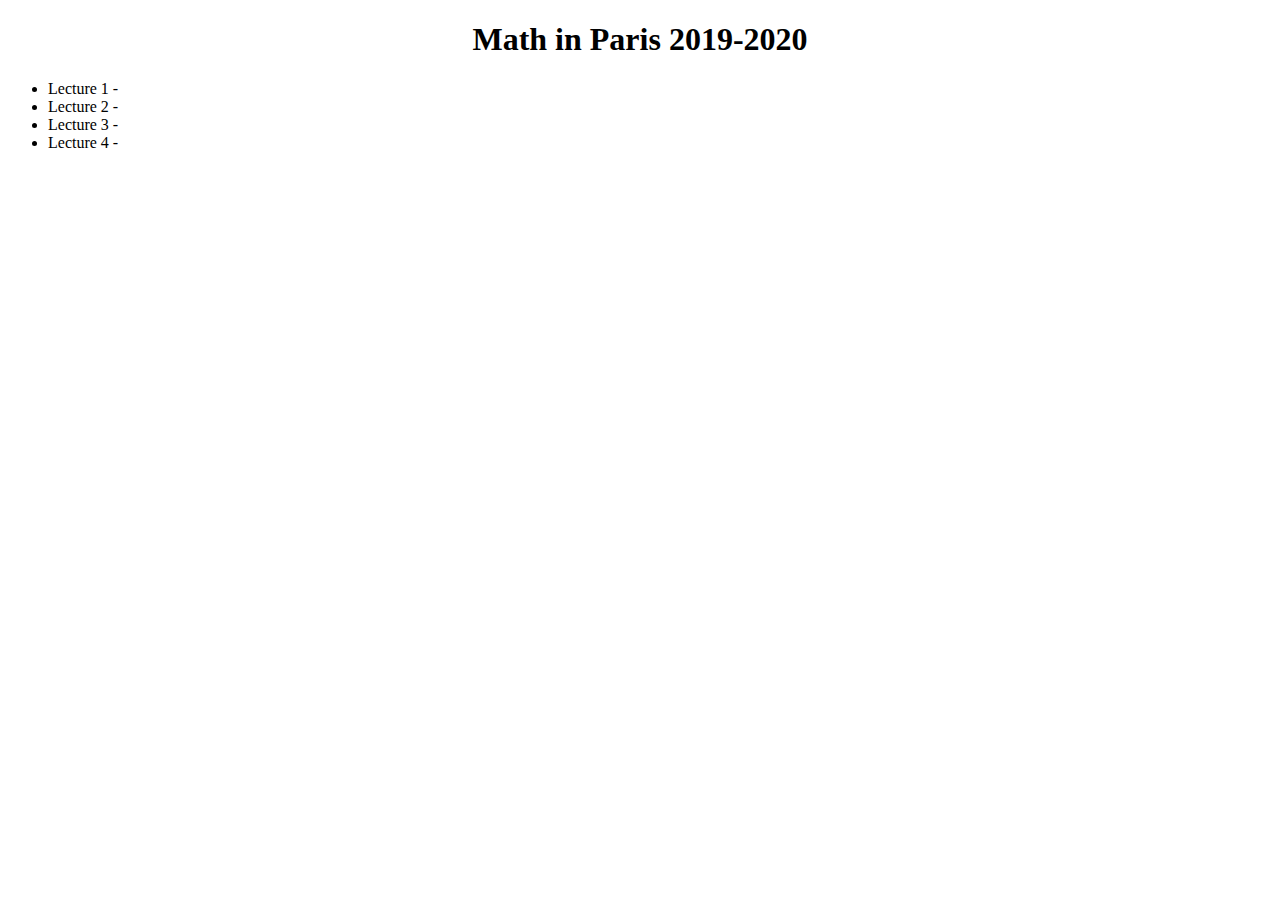
<file: html/Math_in_Paris_19-20.html>
<!DOCTYPE html PUBLIC "-//W3C//DTD XHTML 1.0 Transitional//EN" "http://www.w3.org/TR/xhtml1/DTD/xhtml1-strict.dtd">
<html xmlns="http://www.w3.org/1999/xhtml" xml:lang="en" lang="en">
	<head>
		<meta http-equiv="Content-Type" content="text/html;charset=iso-8859-1"></meta>
		<meta name="description" content="Département de Mathématiques d'Orsay"></meta>
		<meta name="author" content="Dang Laurent, Allaert Olivier"></meta>
		<title>D&eacute;partement de Math&eacute;matiques d'Orsay</title>
		<style type="text/css" media="all">
		<!--
		@import "http://www.math.u-psud.fr/css/style_olivier.css";
		@import "http://www.math.u-psud.fr/css/style_laurent.css";
		-->
		</style>

		<script type="text/javascript">
			<!--
			window.onload=montre;
			function montre(id) {
				var d = document.getElementById(id);
		    for (var i = 1; i<=10; i++) {
	            if (document.getElementById('smenu'+i)) {document.getElementById('smenu'+i).style.display='none';}
				        }
			if (d) {d.style.display='block';}
			}
//-->
</script>
        <script language="javascript" type="text/javascript">
		             function writeMail() {
		                   document.write('<a href="mail');
		                   document.write('to:');
		                   document.write(login);
		                   document.write('@');
		                   document.write('math.');
		                   document.write('u-psud.fr">');
		                   document.write(name);
		                   document.write('<');
		                  document.write('/a>');
																																        }
</script>
<script type="text/javascript" src="http://cdn.mathjax.org/mathjax/latest/MathJax.js?config=TeX-AMS-MML_HTMLorMML">
		MathJax.Hub.Config({
		 tex2jax: {inlineMath: [['$','$'], ['\\(','\\)']]}
		});
</script>

<center><h1>Math in Paris 2019-2020</h1></center>

</head>

<body>
	<div id='global'>

<!c----------------------------------------------------------------------------- Contents ----------------------------------------------------------------------------------------------------------------------->
<div id='contenu'>

<ul>
<div id='news'>
	<li>
	Lecture 1 - 
	</li>
	<li>
	Lecture 2 - 
	</li>
	<li>
	Lecture 3 - 
	</li>
	<li>
	Lecture 4 - 
	</li>
	
</div>
</ul>


<!------------------------------------------------------------------------------- Bottom of the page ------------------------------------------------------------------------------------------------------------>

</div>
</div>
</body>
<?php
include('mise_en_page_fin.php');
//!--Fin pied de page
?>
</file>
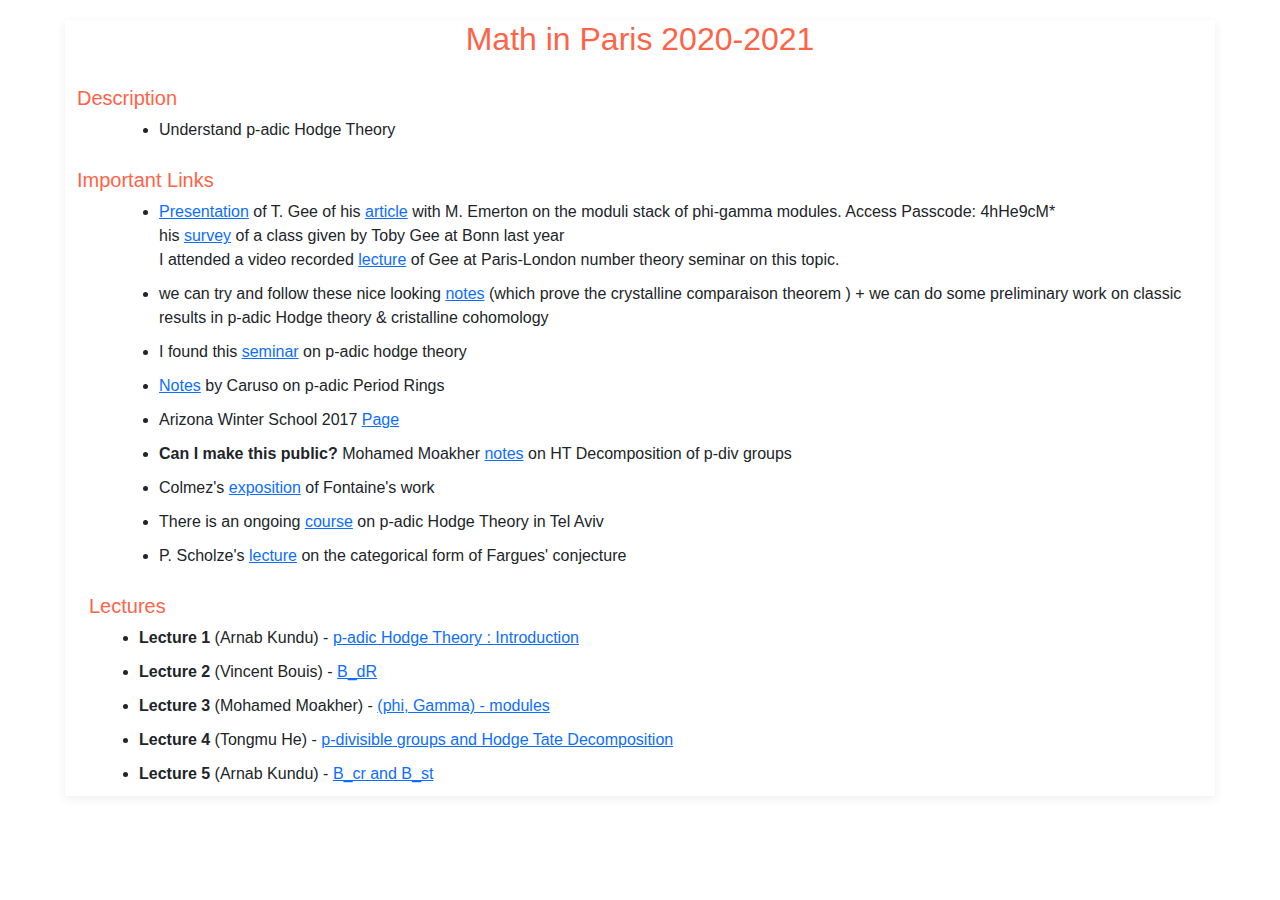
<file: html/Math_in_Paris_20-21.html>
<!doctype html>

<html lang="en">
<head>
   <!-- Required meta tags -->
    <meta charset="utf-8">
    <meta name="viewport" content="width=device-width, initial-scale=1">
	<meta name="description" content="Arnab Kundu webpage">
  <meta name="author" content="Arnab Kundu">

    <!-- Bootstrap CSS -->
    <link href="../css/bootstrap.min.css"
rel="stylesheet"> <!-- integrity="sha384-giJF6kkoqNQ00vy+HMDP7azOuL0xtbfIcaT9wjKHr8RbDVddVHyTfAAsrekwKmP1" crossorigin="anonymous"-->
<!-- href="https://cdn.jsdelivr.net/npm/bootstrap@5.0.0-beta1/dist/css/bootstrap.min.css" -->


    <!-- Option 1: Bootstrap Bundle with Popper -->
    <script src="https://cdn.jsdelivr.net/npm/bootstrap@5.0.0-beta1/dist/js/bootstrap.bundle.min.js" 
integrity="sha384-ygbV9kiqUc6oa4msXn9868pTtWMgiQaeYH7/t7LECLbyPA2x65Kgf80OJFdroafW" crossorigin="anonymous"></script>
<!-- src="bootstrap-5.0.0-beta1-dist/js/bootstrap.bundle.min.js"-->

<?php include 'gona.php';?>

    <!-- Amar CSS -->
	<link href="../css/math_in_paris.css" rel="stylesheet">
		

<title>Arnab Kundu</title>
</head>

<body>

<!------------------------------------------------------------------------------------------------------------------------------------------------------------------------------->

<div class="container" id="pristha">

<h2 id='shironam'>Math in Paris 2020-2021</h2>

<div id='upor'>
<h5 class='anuchhed'>Description</h5>
<ul>
<li class='pankti'>Understand p-adic Hodge Theory</li>

</ul>

<h5 class='anuchhed'>Important Links</h5>
<ul>
<li class='pankti'> <a href="https://umontreal.zoom.us/rec/share/xc8qAu3L2CBJeNL_uUfPS6QTEpbeaaa81CYfq6Zey0qy-o1LE4mgeXs7Q-LXpso1">Presentation</a> of  T. Gee of his <a href="https://arxiv.org/abs/1908.07185">article</a> with M. Emerton on the moduli stack of phi-gamma modules. Access Passcode: 4hHe9cM*<br/>his <a href="http://wwwf.imperial.ac.uk/~tsg/Index_files/bonn-lectures-toby.pdf">survey</a> of a class given by Toby Gee at Bonn last year<br/>I attended a video recorded <a href="https://youtu.be/CqiFc_lGRWA">lecture</a> of Gee at Paris-London number theory seminar on this topic.
 </li>
<li class='pankti'>we can try and follow these nice looking <a href="http://virtualmath1.stanford.edu/~conrad/papers/andreattahawaii.pdf">notes</a> (which prove the crystalline comparaison theorem )   + we can do some preliminary work on classic results in p-adic Hodge theory & cristalline cohomology</li>   
<li class='pankti'>I found this <a href="https://people.maths.ox.ac.uk/gulotta/tt20.html">seminar</a> on p-adic hodge theory</li>
<li class='pankti'><a href="https://arxiv.org/pdf/1908.08424.pdf">Notes</a> by Caruso on p-adic Period Rings</li>

<li class='pankti'>Arizona Winter School 2017 <a href="https://www.math.arizona.edu/~swc/aws/2017/index.html">Page</a></li>
<li class='pankti'><b>Can I make this public?</b> Mohamed Moakher <a href="https://drive.google.com/file/d/1BNyWK245rtuyoPdYaivQWcygoRGS5lJi/view">notes</a> on HT Decomposition of p-div groups</li>
<li class='pankti'>Colmez's <a href="https://webusers.imj-prg.fr/~pierre.colmez/courtFW.pdf">exposition</a> of Fontaine's work</li>
<li class='pankti'>There is an ongoing <a href="http://www.wisdom.weizmann.ac.il/~dimagur/padicAG.html">course</a> on p-adic Hodge Theory in Tel Aviv</li>
<li class='pankti'>P. Scholze's <a href="https://www.youtube.com/watch?v=xBfPe-jMi5c">lecture</a> on the categorical form of Fargues' conjecture</li>

</div>

<div class="container">
	<h5 class='anuchhed'>Lectures</h5> 

	<li class='pankti'>
	<b>Lecture 1</b> (Arnab Kundu) - <a href='../Files/Seminars/Math_in_Paris20-21/Lecture1_Arnab/Lec1.pdf'>p-adic Hodge Theory : Introduction</a>
	</li>
	<li class='pankti'>
	<b>Lecture 2</b> (Vincent Bouis) - <a href='../Files/Seminars/Math_in_Paris20-21/Lecture2_Vincent/Lec2.pdf'>B_dR</a>
	</li>
	<li class='pankti'>
	<b>Lecture 3</b> (Mohamed Moakher) - <a href='../Files/Seminars/Math_in_Paris20-21/Lecture3_Mohamed/Lec3.pdf'>(phi, Gamma) - modules</a>
	</li>
	<li class='pankti'>
	<b>Lecture 4</b> (Tongmu He) - <a href='../Files/Seminars/Math_in_Paris20-21/Lecture4_Tongmu/Lec4.pdf'>p-divisible groups and Hodge Tate Decomposition</a>
	</li>
	<li class='pankti'>
	<b>Lecture 5</b> (Arnab Kundu) - <a href='../Files/Seminars/Math_in_Paris20-21/Lecture5_Arnab/Lec5.pdf'>B_cr and B_st</a>
	</li>
</div>
</div>
</body>
</file>
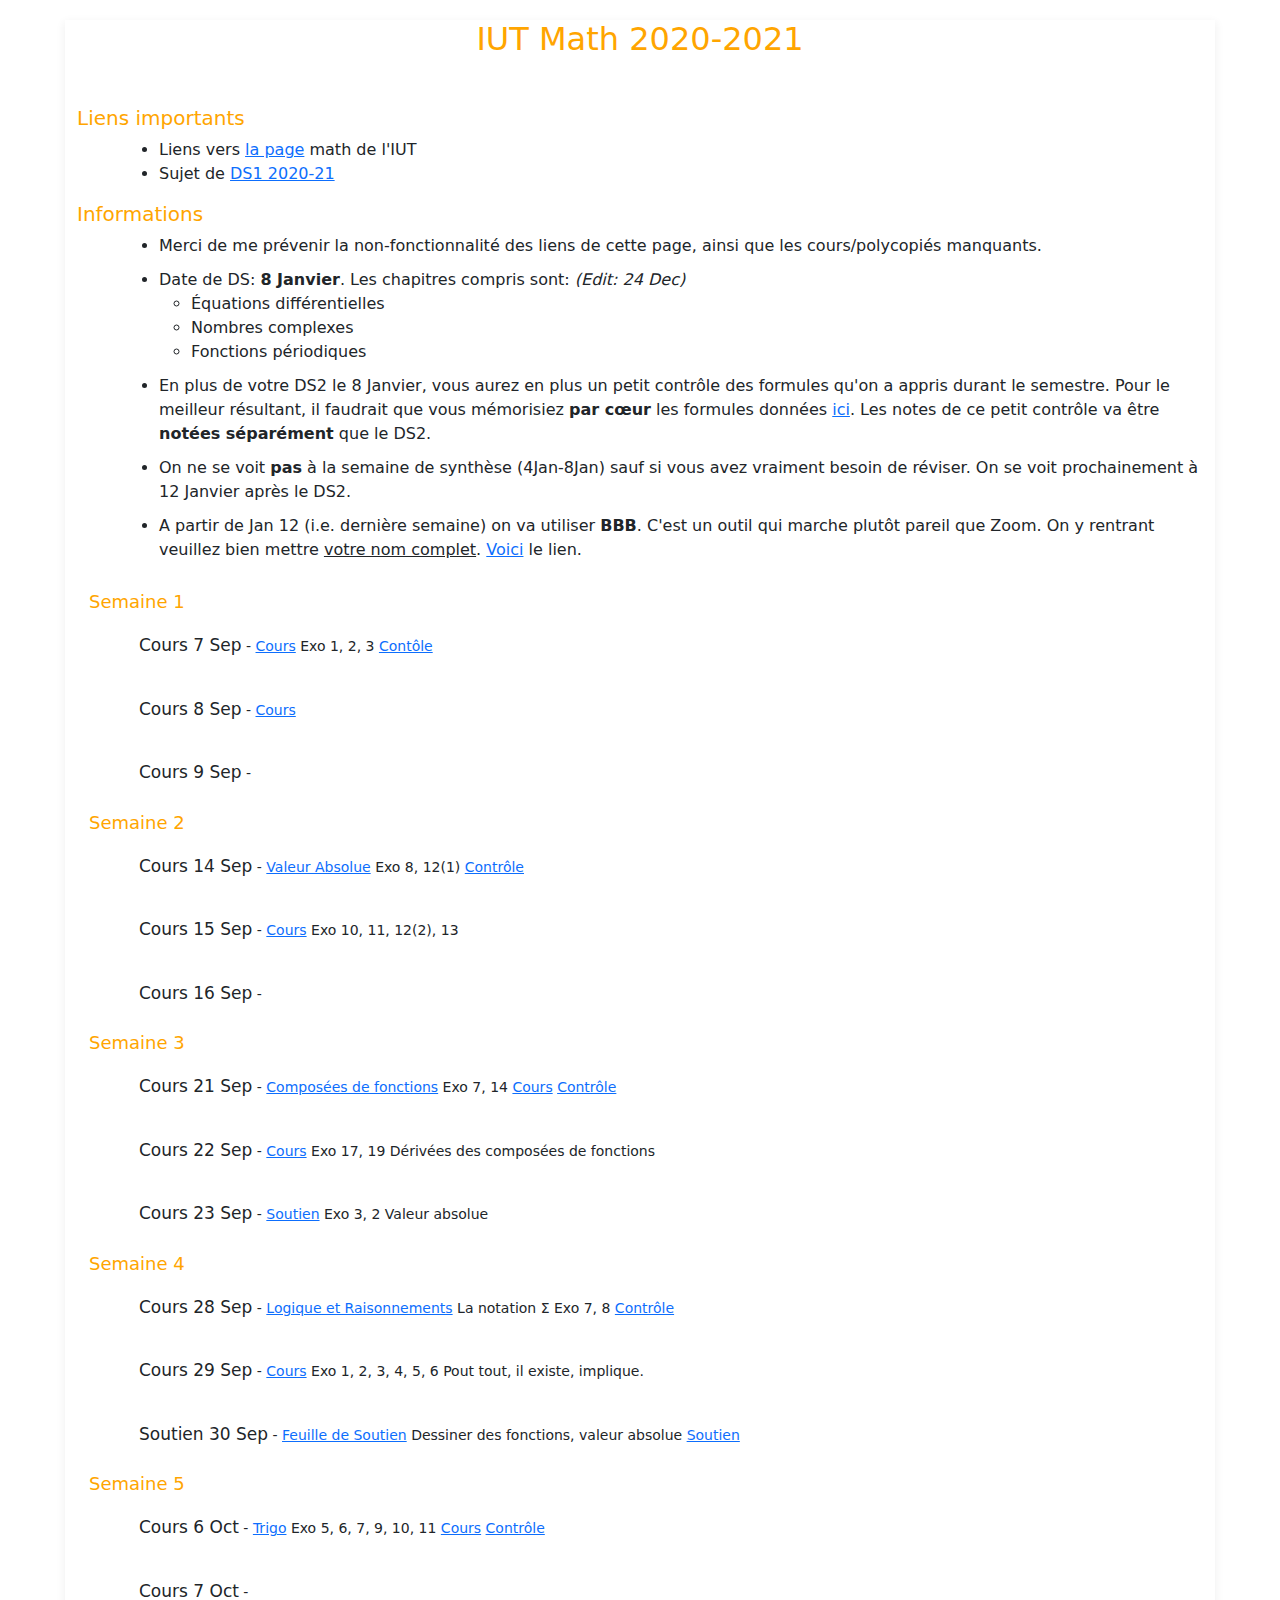
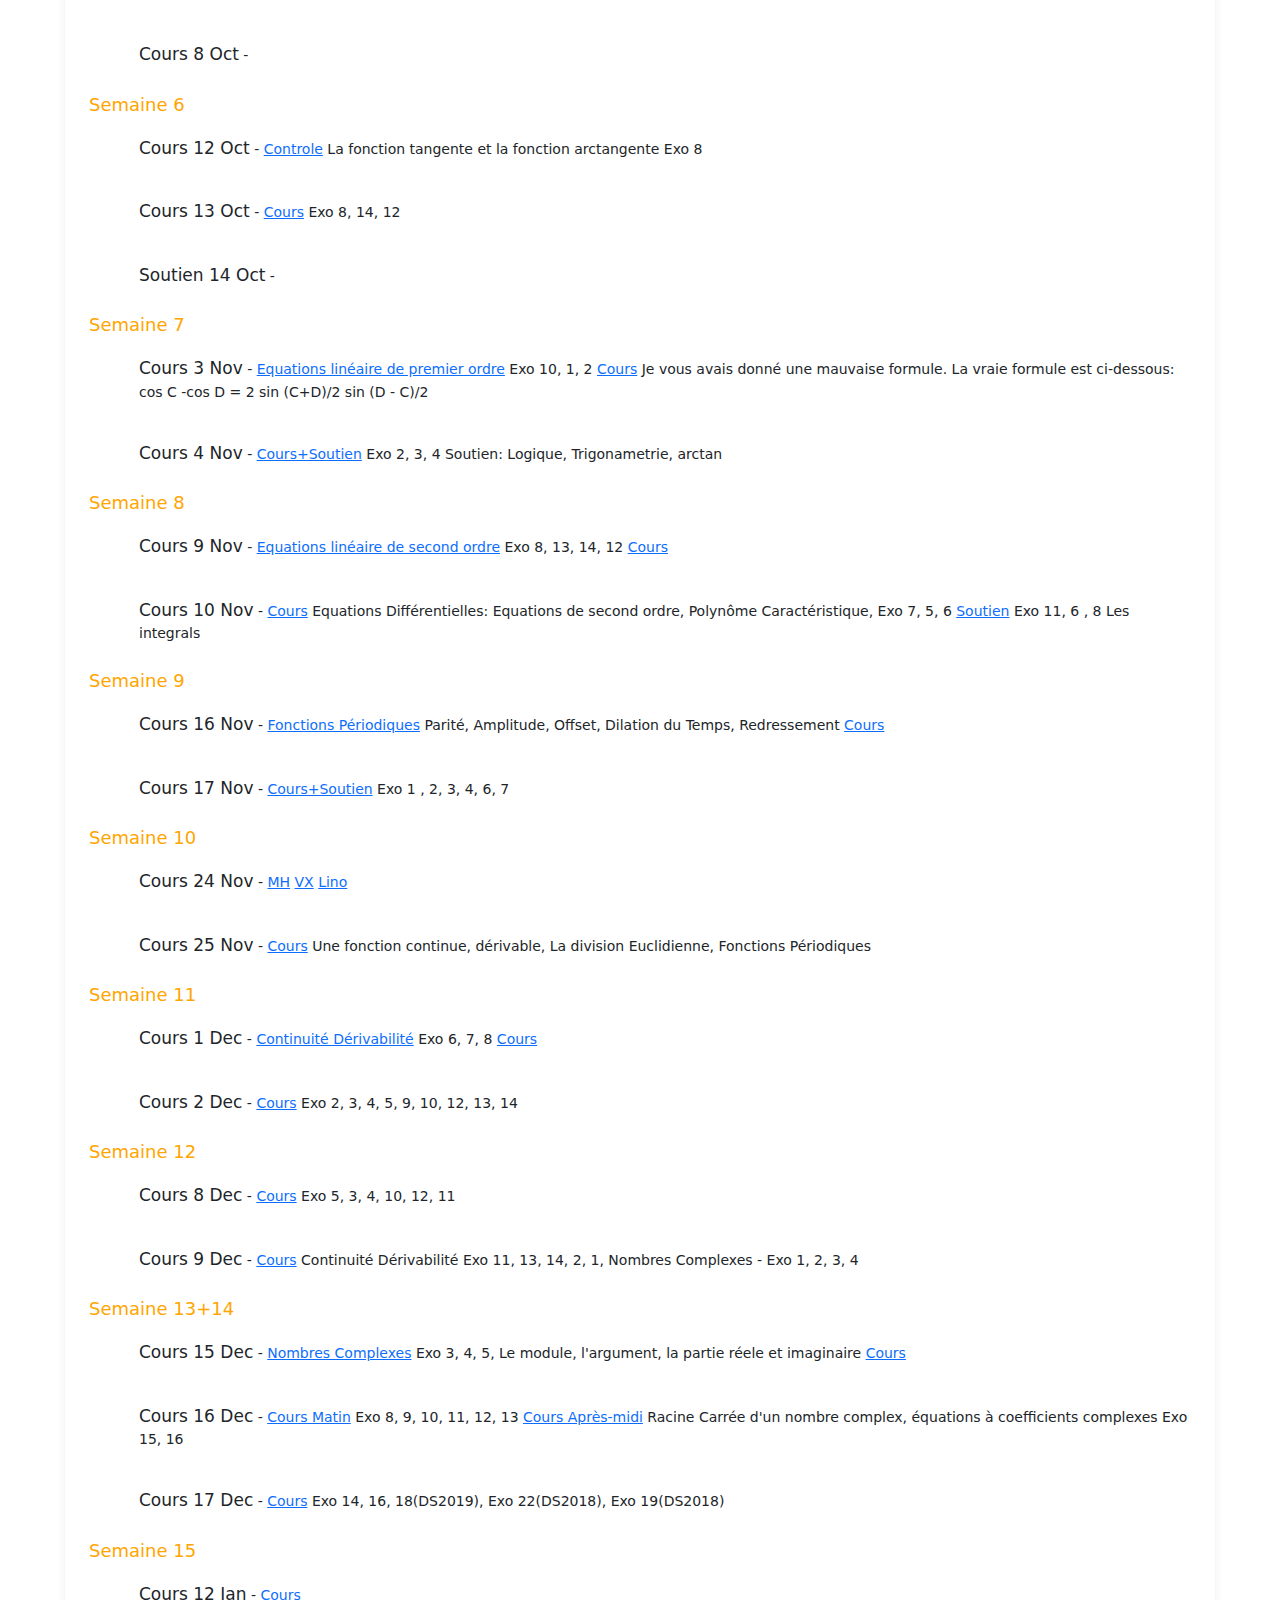
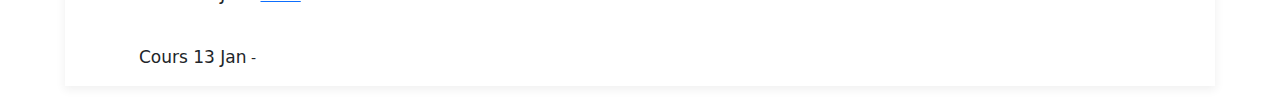
<file: html/porano.html>
<!doctype html>

<html lang="en">
<head>
   <!-- Required meta tags -->
    <meta charset="utf-8">
    <meta name="viewport" content="width=device-width, initial-scale=1">
	<meta name="description" content="Arnab Kundu webpage">
  <meta name="author" content="Arnab Kundu">

    <!-- Bootstrap CSS -->
    <link href="../css/bootstrap.min.css"
rel="stylesheet"> <!-- integrity="sha384-giJF6kkoqNQ00vy+HMDP7azOuL0xtbfIcaT9wjKHr8RbDVddVHyTfAAsrekwKmP1" crossorigin="anonymous"-->
<!-- href="https://cdn.jsdelivr.net/npm/bootstrap@5.0.0-beta1/dist/css/bootstrap.min.css" -->


    <!-- Option 1: Bootstrap Bundle with Popper -->
    <script src="https://cdn.jsdelivr.net/npm/bootstrap@5.0.0-beta1/dist/js/bootstrap.bundle.min.js" 
integrity="sha384-ygbV9kiqUc6oa4msXn9868pTtWMgiQaeYH7/t7LECLbyPA2x65Kgf80OJFdroafW" crossorigin="anonymous"></script>
<!-- src="bootstrap-5.0.0-beta1-dist/js/bootstrap.bundle.min.js"-->

<?php include 'gona.php';?>

    <!-- Amar CSS -->
	<link href="../css/porano.css" rel="stylesheet">
		

<title>Arnab Kundu</title>
</head>

<body>


<!------------------------------------------------------------------------------- Bottom of the page ------------------------------------------------------------------------------------------------------------>

<div class="container" id="pristha">
<div id='shironam'>
<h2 id="shironam">IUT Math 2020-2021</h2>
</div>

<div id="upor">
<h5 id="gpurno">Liens importants</h5>
<ul>
<li class="gpurno">Liens vers <a href="https://profge2.iut-cachan.u-psud.fr/Math/S1.html">la page</a> math de l'IUT</li>
<li class="gpurno">Sujet de <a href="../Files/Teaching/IUT_2020-2021/Exams+TD/2021_S1_DS1.pdf">DS1 2020-21</a></li>
</ul>

<h5 id="bigyopti">Informations</h5>
<ul>
<li class="bigyopti">Merci de me prévenir la non-fonctionnalité des liens de cette page, ainsi que les cours/polycopiés manquants.</li>   
<li class="bigyopti">Date de DS: <b>8 Janvier</b>. Les chapitres compris sont: <i>(Edit: 24 Dec)</i> 
	<ul>
		<li>Équations différentielles</li>
		<li>Nombres complexes</li>
		<li>Fonctions périodiques</li>
	</ul>
</li>
<li class="bigyopti">En plus de votre DS2 le 8 Janvier, vous aurez en plus un petit contrôle des formules qu'on a appris durant le semestre. Pour le meilleur résultant, il faudrait que vous mémorisiez <b>par cœur</b> les formules données <a href="https://drive.google.com/file/d/1ah2NfU78CJXq0FGbyOaETYK15fwDiIQY/view">ici</a>. Les notes de ce petit contrôle va être <b>notées séparément</b> que le DS2.</li>
<li class="bigyopti">On ne se voit <b>pas</b> à la semaine de synthèse (4Jan-8Jan) sauf si vous avez vraiment besoin de réviser. On se voit prochainement à 12 Janvier après le DS2.</li>
<li class="bigyopti">A partir de Jan 12 (i.e. dernière semaine) on va utiliser <b>BBB</b>. C'est un outil qui marche plutôt pareil que Zoom. On y rentrant veuillez bien mettre <u>votre nom complet</u>. <a href="https://bbb.imo.universite-paris-saclay.fr/b/arn-cum-qqf-ked">Voici</a> le lien.</li>
</div>
<div class="container">
	<dl>
	<dt class="soptaho">
	Semaine 1
	</dt>
		<dd>
		<span class="din"> Cours 7 Sep</span> - <a href="../Files/Teaching/IUT_2020-2021/Sem1/Cours_7Sep/7Sep.pdf">Cours</a> Exo 1, 2, 3 <a href="../Files/Teaching/IUT_2020-2021/Sem1/Cours_7Sep/7sep_controle.pdf">Contôle</a> 
		</dd>
		<dd>
		<span class="din"> Cours 8 Sep</span> - <a href="../Files/Teaching/IUT_2020-2021/Sem1/Cours_8Sep/8Sep.pdf">Cours</a>
		</dd>
		<dd>
		<span class="din"> Cours 9 Sep</span> - 
		</dd>
	<dt class="soptaho">
	Semaine 2
	</dt>
		<dd>
		<span class="din"> Cours 14 Sep</span> - <a href="../Files/Teaching/IUT_2020-2021/Sem2/Cours_14Sep/14Sep_valeur_absolue.pdf">Valeur Absolue</a> Exo 8, 12(1) <a href="../Files/Teaching/IUT_2020-2021/Sem2/Cours_14Sep/14Sep_controle.pdf">Contrôle</a>
		</dd>
		<dd>
		<span class="din"> Cours 15 Sep</span> - <a href="../Files/Teaching/IUT_2020-2021/Sem2/Cours_15Sep/15Sep.pdf">Cours</a> Exo 10, 11, 12(2), 13
		</dd>
		<dd>
		<span class="din"> Cours 16 Sep</span> - 
		</dd>
	<dt class="soptaho">
	Semaine 3
	</dt>
		<dd>
		<span class="din"> Cours 21 Sep</span> - <a href="../Files/Teaching/IUT_2020-2021/Sem3/Cours_21Sep/21Sep_fonction_composee.pdf">Composées de fonctions</a> Exo 7, 14 <a href="../Files/Teaching/IUT_2020-2021/Sem3/Cours_21Sep/21Sep.pdf">Cours</a> <a href="../Files/Teaching/IUT_2020-2021/Sem3/Cours_21Sep/21Sep_controle.pdf">Contrôle</a>  
		</dd>
		<dd>
		<span class="din"> Cours 22 Sep</span> - <a href="../Files/Teaching/IUT_2020-2021/Sem3/Cours_22Sep/22Sep.pdf">Cours</a> Exo 17, 19 Dérivées des composées de fonctions 
		</dd>
		<dd>
		<span class="din"> Cours 23 Sep</span> - <a href="../Files/Teaching/IUT_2020-2021/Sem3/Soutien_23Sep/23Sep_Soutien.pdf">Soutien</a> Exo 3, 2 Valeur absolue
		</dd>
	<dt class="soptaho">
	Semaine 4
	</dt>
		<dd>
		<span class="din"> Cours 28 Sep</span> - <a href="../Files/Teaching/IUT_2020-2021/Sem4/Cours_28Sep/28Sep_logique.pdf">Logique et Raisonnements</a> La notation Σ Exo 7, 8 <a href="../Files/Teaching/IUT_2020-2021/Sem4/Cours_28Sep/28Sep_controle.pdf">Contrôle</a>  
		</dd>
		<dd>
		<span class="din"> Cours 29 Sep</span> - <a href="../Files/Teaching/IUT_2020-2021/Sem4/Cours_29Sep/29Sep.pdf">Cours</a> Exo 1, 2, 3, 4, 5, 6 Pout tout, il existe, implique. 
		</dd>
		<dd>
		<span class="din"> Soutien 30 Sep</span> - <a href="../Files/Teaching/IUT_2020-2021/Sem4/Soutien_30Sep/30Sep_feuille.pdf">Feuille de Soutien</a> Dessiner des fonctions, valeur absolue <a href="../Files/Teaching/IUT_2020-2021/Sem4/Soutien_30Sep/30Sep_Soutien.pdf">Soutien</a>
		</dd>
	<dt class="soptaho">
	Semaine 5
	</dt>
		<dd>
		<span class="din"> Cours 6 Oct</span> - <a href="../Files/Teaching/IUT_2020-2021/Sem5/Cours_6Oct/6Oct_trigo.pdf">Trigo</a> Exo 5, 6, 7, 9, 10, 11 <a href="../Files/Teaching/IUT_2020-2021/Sem5/Cours_6Oct/6Oct.pdf">Cours</a> <a href="../Files/Teaching/IUT_2020-2021/Sem5/Cours_6Oct/6Oct_controle.pdf">Contrôle</a>
		</dd>
		<dd>
		<span class="din"> Cours 7 Oct</span> - 
		</dd>
		<dd>
		<span class="din"> Cours 8 Oct</span> - 
		</dd>
	<dt class="soptaho">
	Semaine 6
	</dt>
		<dd>
		<span class="din"> Cours 12 Oct</span> - <a href="../Files/Teaching/IUT_2020-2021/Sem6/Cours_12Oct/12Oct_Controle.pdf">Controle</a> La fonction tangente et la fonction arctangente Exo 8
		</dd>
		<dd>
		<span class="din"> Cours 13 Oct</span> - <a href="../Files/Teaching/IUT_2020-2021/Sem6/Cours_13Oct/13Oct.pdf">Cours</a> Exo 8, 14, 12 
		</dd>
		<dd>
		<span class="din"> Soutien 14 Oct</span> - 
		</dd>
	<dt class="soptaho">
	Semaine 7
	</dt>
		<dd>
		<span class="din"> Cours 3 Nov</span> - <a href="../Files/Teaching/IUT_2020-2021/Sem7/Cours_3Nov/3Nov_ED.pdf"> Equations linéaire de premier ordre</a> Exo 10, 1, 2 <a href="../Files/Teaching/IUT_2020-2021/Sem7/Cours_3Nov/3Nov.pdf">Cours</a>     Je vous avais donné une mauvaise formule. La vraie formule est ci-dessous: 
cos C -cos D = 2 sin (C+D)/2 sin (D - C)/2 
		</dd>
		<dd>
		<span class="din"> Cours 4 Nov</span> - <a href="../Files/Teaching/IUT_2020-2021/Sem7/Cours_4Nov/4NovCours+Soutien.pdf"> Cours+Soutien</a> Exo 2, 3, 4 Soutien: Logique, Trigonametrie, arctan		
		</dd>
	<dt class="soptaho">
	Semaine 8
	</dt>
		<dd>
		<span class="din"> Cours 9 Nov</span> - <a href="../Files/Teaching/IUT_2020-2021/Sem8/Cours_9Nov/9Nov_ED2.pdf">Equations linéaire de second ordre</a> Exo 8, 13, 14, 12 <a href="../Files/Teaching/IUT_2020-2021/Sem8/Cours_9Nov/9Nov.pdf">Cours</a>
		</dd>
		<dd>
		<span class="din"> Cours 10 Nov</span> - <a href="../Files/Teaching/IUT_2020-2021/Sem8/Cours_10Nov/10Nov.pdf">Cours</a> Equations Différentielles: Equations de second ordre, Polynôme Caractéristique,  Exo 7, 5, 6 <a href="../Files/Teaching/IUT_2020-2021/Sem8/Cours_10Nov/10Nov_Soutien.pdf">Soutien</a> Exo 11, 6 , 8  Les integrals 
		</dd>
	<dt class="soptaho">
	Semaine 9
	</dt>
		<dd>
		<span class="din"> Cours 16 Nov</span> - <a href="../Files/Teaching/IUT_2020-2021/Sem9/Cours_16Nov/16Nov_fonctions_periodiques.pdf">Fonctions Périodiques</a> Parité, Amplitude, Offset, Dilation du Temps, Redressement <a href="../Files/Teaching/IUT_2020-2021/Sem9/Cours_16Nov/16Nov.pdf">Cours</a>
		</dd>
		<dd>
		<span class="din"> Cours 17 Nov</span> - <a href="../Files/Teaching/IUT_2020-2021/Sem9/Cours_17Nov/17Nov.pdf">Cours+Soutien</a> Exo 1 , 2, 3, 4, 6, 7
		</dd>
	<dt class="soptaho">
	Semaine 10
	</dt>
		<dd>
		<span class="din"> Cours 24 Nov</span> - <a href="../Files/Teaching/IUT_2020-2021/Sem10/Cours_24Nov/24Nov_MH.pdf">MH</a> <a href="../Files/Teaching/IUT_2020-2021/Sem10/Cours_24Nov/24Nov_VX.pdf">VX</a> <a href="http://linoit.com/users/arnabkundu/canvases/IUT%2024%2F11%2F2020">Lino</a>
		</dd>
		<dd>
		<span class="din"> Cours 25 Nov</span> - <a href="../Files/Teaching/IUT_2020-2021/Sem10/Cours_25Nov/25Nov.pdf">Cours</a> Une fonction continue, dérivable, La division Euclidienne, Fonctions Périodiques
		</dd>
	<dt class="soptaho">
	Semaine 11
	</dt>
		<dd>
		<span class="din"> Cours 1 Dec</span> - <a href="../Files/Teaching/IUT_2020-2021/Sem11/Cours_1Dec/1Dec_CD.pdf">Continuité Dérivabilité</a> Exo 6, 7, 8 <a href="../Files/Teaching/IUT_2020-2021/Sem11/Cours_1Dec/1Dec.pdf">Cours</a>
		</dd>
		<dd>
		<span class="din"> Cours 2 Dec</span> - <a href="../Files/Teaching/IUT_2020-2021/Sem11/Cours_2Dec/2Dec.pdf">Cours</a> Exo 2, 3, 4, 5, 9, 10, 12, 13, 14

		</dd>
	<dt class="soptaho">
	Semaine 12
	</dt>
		<dd>
		<span class="din"> Cours 8 Dec</span> - <a href="../Files/Teaching/IUT_2020-2021/Sem12/Cours_8Dec/8Dec.pdf">Cours</a> Exo 5, 3, 4, 10, 12, 11
		</dd>
		<dd>
		<span class="din"> Cours 9 Dec</span> - <a href="../Files/Teaching/IUT_2020-2021/Sem12/Cours_9Dec/9Dec.pdf">Cours</a> Continuité Dérivabilité Exo 11, 13, 14, 2, 1, Nombres Complexes - Exo 1, 2, 3, 4
		</dd>
	<dt class="soptaho">
	Semaine 13+14
	</dt>
		<dd>
		<span class="din"> Cours 15 Dec</span> - <a href="../Files/Teaching/IUT_2020-2021/Sem13+14/Cours_15Dec/15Dec_nombres_complexes.pdf">Nombres Complexes</a> Exo 3, 4, 5, Le module, l'argument, la partie réele et imaginaire <a href="../Files/Teaching/IUT_2020-2021/Sem13+14/Cours_15Dec/15Dec.pdf">Cours</a>
		</dd>
		<dd>
		<span class="din"> Cours 16 Dec</span> - <a href="../Files/Teaching/IUT_2020-2021/Sem13+14/Cours_16Dec/16Dec_1.pdf">Cours Matin</a> Exo 8, 9, 10, 11, 12, 13 <a href="../Files/Teaching/IUT_2020-2021/Sem13+14/Cours_16Dec/16Dec_2.pdf">Cours Après-midi</a> Racine Carrée d'un nombre complex, équations à coefficients complexes
							Exo 15, 16
		</dd>
		<dd>
		<span class="din"> Cours 17 Dec</span> - <a href="../Files/Teaching/IUT_2020-2021/Sem13+14/Cours_17Dec/17Dec.pdf">Cours</a> Exo 14, 16, 18(DS2019), Exo 22(DS2018), Exo 19(DS2018)
		</dd>
	<dt class="soptaho">
	Semaine 15
	</dt>
		<dd>
		<span class="din"> Cours 12 Jan</span> - <a href="../Files/Teaching/IUT_2020-2021/Sem15/Cours_11Jan/11Jan.pdf">Cours</a> 
		</dd>
		<dd>
		<span class="din"> Cours 13 Jan</span> - 
		</dd>

	</dl>
	
	

</div>
</div>
</div>
</body>
</file>
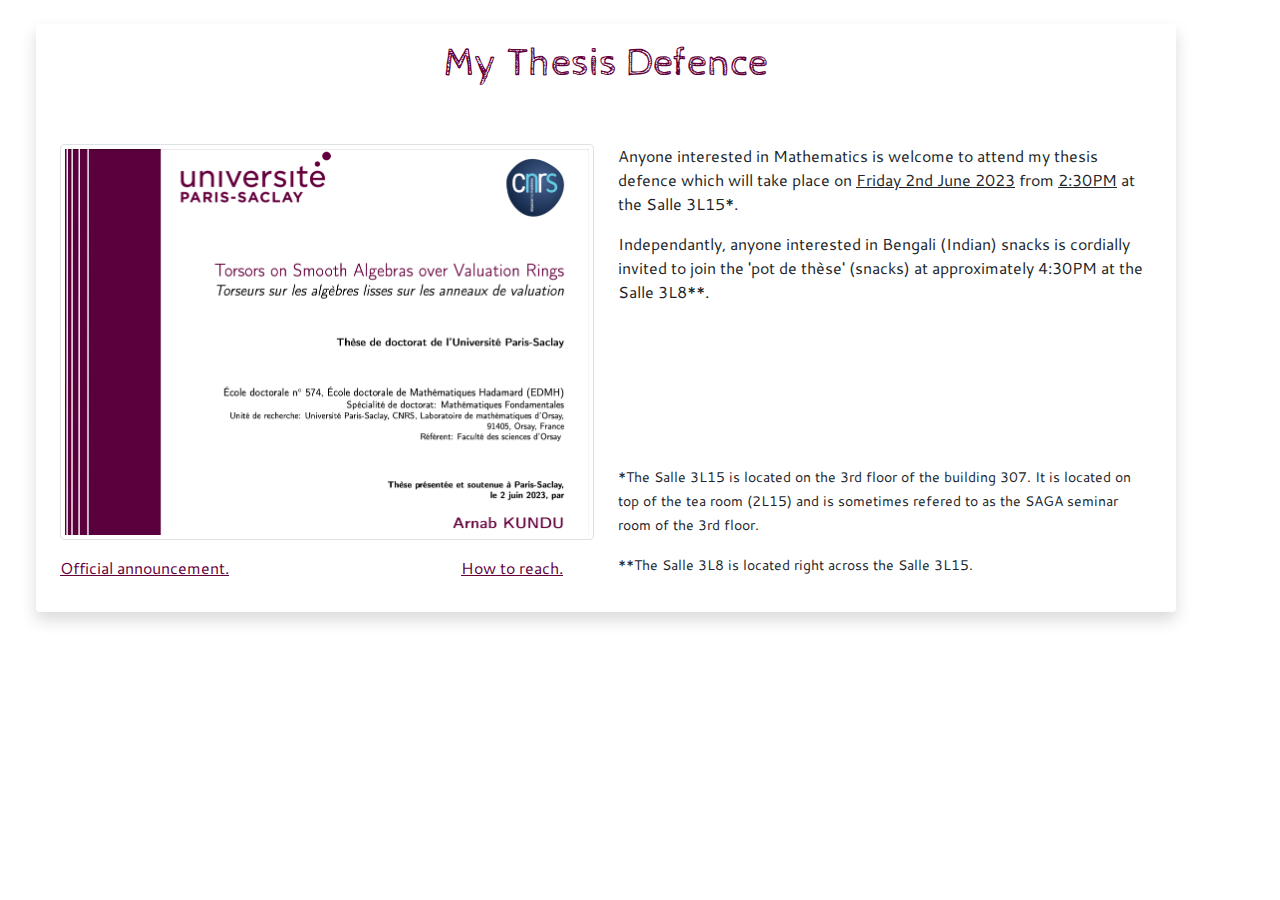
<file: html/Thesis_Defence.html>
<!doctype html>

<html lang="en">
<head>
   <!-- Required meta tags -->
    <meta charset="utf-8">
    <meta name="viewport" content="width=device-width, initial-scale=1">
	<meta name="description" content="Arnab Kundu webpage">
  <meta name="author" content="Arnab Kundu">

    <!-- Bootstrap CSS -->
    <link href="../css/bootstrap.min.css"
rel="stylesheet"> <!-- integrity="sha384-giJF6kkoqNQ00vy+HMDP7azOuL0xtbfIcaT9wjKHr8RbDVddVHyTfAAsrekwKmP1" crossorigin="anonymous"-->
<!-- href="https://cdn.jsdelivr.net/npm/bootstrap@5.0.0-beta1/dist/css/bootstrap.min.css" -->


    <!-- Option 1: Bootstrap Bundle with Popper -->
    <script src="https://cdn.jsdelivr.net/npm/bootstrap@5.0.0-beta1/dist/js/bootstrap.bundle.min.js" 
integrity="sha384-ygbV9kiqUc6oa4msXn9868pTtWMgiQaeYH7/t7LECLbyPA2x65Kgf80OJFdroafW" crossorigin="anonymous"></script>
<!-- src="bootstrap-5.0.0-beta1-dist/js/bootstrap.bundle.min.js"-->
<link rel="preconnect" href="https://fonts.gstatic.com"> 
<link href="https://fonts.googleapis.com/css2?family=Cabin+Sketch:wght@700&family=Open+Sans:wght@400&family=Oswald&family=Raleway&family=Roboto:wght@300&display=swap&family=Cantarell:ital,wght@0,400;0,700;1,400;1,700" rel="stylesheet">
<?php include 'gona.php';?>

    <!-- Amar CSS -->
	<link href="../css/math_in_paris.css" rel="stylesheet">
		

<title>Arnab Kundu</title>
</head>

<body>

<!------------------------------------------------------------------------------------------------------------------------------------------------------------------------------->

<div class="container-fluid">
<div class="container-md m-md-4 m-2 px-2 py-1 px-md-4 py-md-3 justify-content-center align-items-center shadow bg-white rounded">

<h1 style="font-family: 'Cabin Sketch', cursive; color: rgb(99,0,60);" >My Thesis Defence</h1>
<div class="row pt-5">
	<div class="col-sm-6">
		<div id="uporer_chhobi">
			<img src="../Files/Seminars/Math_in_Paris21-22/Title.png" id = "uporer_chhobi_image" class="img-thumbnail" class="rounded">
		</div>
		<p><a style="color: rgb(99,0,60);" href="https://www.imo.universite-paris-saclay.fr/en/events/7031">Official announcement.</a>&nbsp&nbsp&nbsp&nbsp&nbsp&nbsp&nbsp&nbsp&nbsp&nbsp&nbsp&nbsp&nbsp&nbsp&nbsp&nbsp&nbsp&nbsp&nbsp&nbsp&nbsp&nbsp&nbsp&nbsp&nbsp&nbsp&nbsp&nbsp&nbsp&nbsp&nbsp&nbsp&nbsp&nbsp&nbsp&nbsp&nbsp&nbsp&nbsp&nbsp&nbsp&nbsp&nbsp&nbsp&nbsp&nbsp&nbsp&nbsp&nbsp&nbsp&nbsp&nbsp&nbsp&nbsp&nbsp&nbsp&nbsp&nbsp<a style="color: rgb(99,0,60);" href="https://www.imo.universite-paris-saclay.fr/en/contact/">How to reach.</a></p>
	</div>
	<!--<div class="col-2">
	</div>-->
	<div class="col-6">
		<!--<h4 class='anuchhed' style='align:center'>Description</h4>-->
		<!--<ul>
			<li class='pankti'>--><p>Anyone interested in Mathematics is welcome to attend my thesis defence which will take place on <u>Friday 2nd June 2023</u> from <u>2:30PM</u> at the Salle 3L15&#x2a;.</p> <p>Independantly, anyone interested in Bengali (Indian) snacks is cordially invited to join the 'pot de thèse' (snacks) at approximately 4:30PM at the Salle 3L8&#x2a;&#x2a;. <!--</li>--></p><!--<p><a style="color: rgb(99,0,60);" href="https://www.imo.universite-paris-saclay.fr/en/contact/">How to reach.</a> <a style="color: rgb(99,0,60);" href="https://www.imo.universite-paris-saclay.fr/en/events/7031">Official announcement.</a></p>-->
			<br><br><br><br><br><br>
			<p><small>&#x2a;The Salle 3L15 is located on the 3rd floor of the building 307. It is located on top of the tea room (2L15) and is sometimes refered to as the SAGA seminar room of the 3rd floor.</small></p>
			<p><small>&#x2a;&#x2a;The Salle 3L8 is located right across the Salle 3L15.</small></p>

		<!--</ul>-->
	</div>
</div>
<!--<div id='upor'>

<hr class="mb-4">
<h4 class='anuchhed'>Important Links</h4>
<ul>
<li class='pankti'> Dori Bejleri's <a href='https://people.math.harvard.edu/~bejleri/teaching/math259xfa19'/>notes</a> on Moduli spaces in algebraic geometry.</li>
<li class="pankti"> Thomas Haines and Michael Harris's <a href='https://www.cambridge.org/core/books/shimura-varieties/EF98DDEF8FBB0F50D039E6342D77AD4D'>book</a> on Shimura Varieties.</li>
<li class="pankti">Milne's <a href='https://www.jmilne.org/math/xnotes/svi.pdf'>notes</a> on Shimura varieties.</li>

</div>

<hr>
<div class="container">
	<h4 class='anuchhed'>Lectures</h4> 

	<li class='pankti'>
	<b>Lecture 1</b> (Arnab Kundu) - <a href="">Quot Scheme Hilbert Schemes</a>
	</li>
	<li class='pankti'>
	<b>Lecture 2</b> (Mohamed Moakher) - <a href=""></a>
	</li>
	<li class='pankti'>
	<b>Lecture 3</b> (Vincent Bouis) - <a href='../Files/Seminars/Math_in_Paris20-21/Lecture3_Mohamed/Lec3.pdf'></a>
	</li>
	<li class='pankti'>
</div>-->
</div>
</div>
</body>
</file>
<file: css/math_in_paris.css>
*{
	font-family: 'Cantarell', sans-serif;
}
.a{
overflow-wrap: anywhere; /*normal, break-word, anywhere*/
}

#uporer_chhobi_image{
	/*width: 1122px;*/
	/*height: 450px;*/ 
	alt    = Photo; 
	/*display: block;*/
	/*object-fit: cover;*/ /* none, cover, contain, fill */
  	/*object-position: top;*/ /* Center the image within the element */
  	width: 100%;
	height: auto;
  	max-height: 100%;
  	margin-bottom: 1rem; 

}

.fanka{
	height: 50px;
}

#pristha{
	margin-top:    20px;
	margin-bottom: 10px;
	/*margin-right:  150px;
	margin-left:   150px;*/
	max-width: 1150px !important;
	box-shadow: 0px 3px 9px 1px rgba(0, 0, 0, 0.06);

}

h1{
	text-align:   center;
	color:        DodgerBlue;
	font-family: 'Siyam Rupali';
  	src: url('fonts/SiyamRupali.eot?version=1.070');
  	src: local('Siyam Rupali'), url('fonts/SiyamRupali.woff?version=1.070') format('woff'), url('fonts/SiyamRupali.ttf?version=1.070') format('truetype');
  	font-style: normal;
  	unicode-range: U+0980-09FF; //Bangla Range (source: http://www.unicode.org/charts/PDF/U0980.pdf‎‎)
	padding:      10px;
}

hr { 
 	display:       block;
	margin-top:    20px;
 	margin-bottom: 20px;
	margin-left:   auto;
	margin-right:  auto;
 	border-style:  inset;
 	border-width:  1px;
	/*width:       80%;*/
}

dt{
	margin: 0 0 3px 0;
	font-weight: 505;
	font-size: 16px;
}

dd{
	margin: 0 0 8px 50px;
	font-size: 14px;
	padding-bottom: 15px;
	padding-top: 15px;
}

#upor{
	/*margin-left: 50px;*/
}

.anuchhed, #shironam{
	color: tomato;
	font-family: 'Cantarell', sans-serif;
}

#shironam{
	text-align: center;
	padding-bottom: 20px;
	color: tomato;
}

.pankti{
margin-left: 50px;
padding-bottom: 10px;
}
</file>
<file: css/porano.css>
.a{
overflow-wrap: anywhere; /*normal, break-word, anywhere*/
}


.fanka{
	height: 50px;
}

#pristha{
	margin-top:    20px;
	margin-bottom: 10px;
	/*margin-right:  150px;
	margin-left:   150px;*/
	max-width: 1150px !important;
	box-shadow: 0px 3px 9px 1px rgba(0, 0, 0, 0.06);

}

h1{
	text-align:   center;
	color:        DodgerBlue;
	font-family: 'Siyam Rupali';
  	src: url('fonts/SiyamRupali.eot?version=1.070');
  	src: local('Siyam Rupali'), url('fonts/SiyamRupali.woff?version=1.070') format('woff'), url('fonts/SiyamRupali.ttf?version=1.070') format('truetype');
  	font-style: normal;
  	unicode-range: U+0980-09FF; //Bangla Range (source: http://www.unicode.org/charts/PDF/U0980.pdf‎‎)
	padding:      10px;
}

hr { 
 	display:       block;
	margin-top:    20px;
 	margin-bottom: 20px;
	margin-left:   auto;
	margin-right:  auto;
 	border-style:  inset;
 	border-width:  1px;
	/*width:       80%;*/
}

dt{
	margin: 0 0 3px 0;
	font-weight: 505;
	font-size: 16px;
}

dd{
	margin: 0 0 8px 50px;
	font-size: 14px;
	padding-bottom: 15px;
	padding-top: 15px;
}

#upor{
	/*margin-left: 50px;*/
}

.soptaho{
	color: orange;
	font-size: 18px;
}

.din{
	font-size: 17px;
	
}

#shironam{
	text-align: center;
	padding-bottom: 20px;
	color: orange;
}

.gpurno, .bigyopti{
	margin-left: 50px;
}

#gpurno, #bigyopti{
	color: orange;

}

.bigyopti{
	padding-bottom: 10px;

}
</file>
